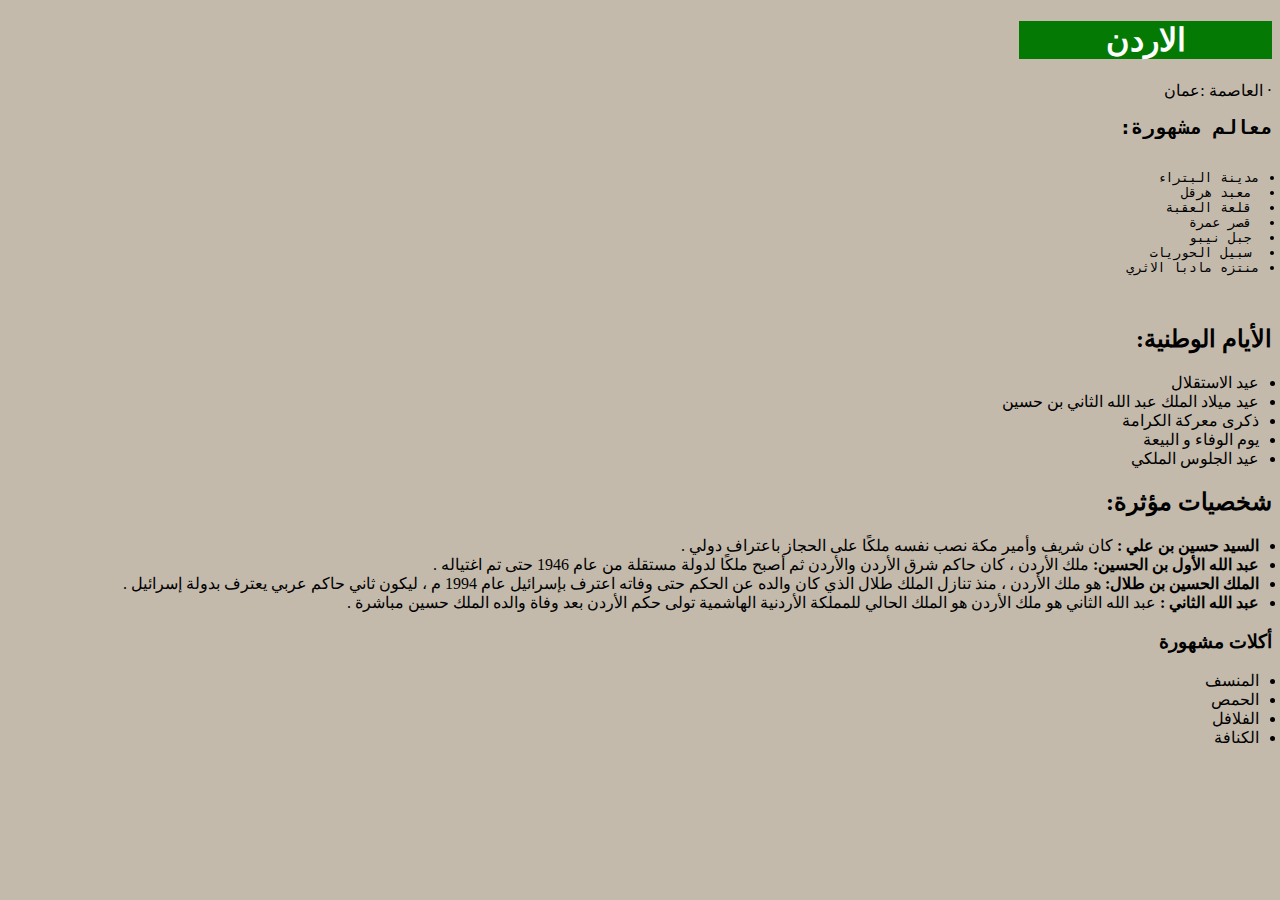
<file: الاردن/jordan.html>
<!DOCTYPE html>
<html lang="en" dir="rtl">
<head>
    <meta charset="UTF-8">
    <meta http-equiv="X-UA-Compatible" content="IE=edge">
    <meta name="viewport" content="width=device-width, initial-scale=1.0">
    <title>الاردن</title>
    <link rel="icon" type="image/x-icon" href="https://rb.gy/jbxhav">
</head>
<body>
    <header><div><h1 class="h11">الاردن</h1></div></header>
    <link rel="stylesheet" href="jordan.css" >
    <pre class="pre1"></pre>&#183; العاصمة :عمان</pre>
    <pre><h2>معالم مشهورة:</h2><ul>
<li>مدينة البتراء</li><li> معبد هرقل</li><li> قلعة العقبة</li><li> قصر عمرة</li><li> جبل نيبو</li><li> سبيل الحوريات</li><li>منتزه مادبا الاثري </li>
    </ul></pre>
    <p class="p2"><h2>الأيام الوطنية:</h2>
        <ul>
<li> عيد الاستقلال</li><li> عيد ميلاد الملك عبد الله الثاني بن حسين</li><li>ذكرى معركة الكرامة</li><li>يوم الوفاء و البيعة </li><li>عيد الجلوس الملكي</li>
        </ul>
    </p>
    <p>
        <h2>شخصيات مؤثرة:</h2>
        <ul class="ul1">
            <li><b>السيد حسين بن علي :</b> كان شريف وأمير مكة نصب نفسه ملكًا على الحجاز باعتراف دولي . </li>
            <li><b> عبد الله الأول بن الحسين:</b> ملك الأردن ، كان حاكم شرق الأردن والأردن ثم أصبح ملكًا لدولة مستقلة من عام 1946 حتى تم اغتياله .</li>
           <li><b> الملك الحسين بن طلال:</b> هو ملك الأردن ، منذ تنازل الملك طلال الذي كان والده عن الحكم حتى وفاته اعترف بإسرائيل عام 1994 م ، ليكون ثاني حاكم عربي يعترف بدولة إسرائيل .</li>
           <li><b> عبد الله الثاني :</b> عبد الله الثاني هو ملك الأردن هو الملك الحالي للمملكة الأردنية الهاشمية تولى حكم الأردن بعد وفاة والده الملك حسين مباشرة .</li>              
        </ul>
    </p>
    <p>
        <h3>أكلات مشهورة</h3>
        <ul class="ul2">
            <li>المنسف</li>
            <li>الحمص</li>
            <li>الفلافل</li>
            <li>الكنافة</li>
        </ul>
    </p>

</body>
</html>
</file>
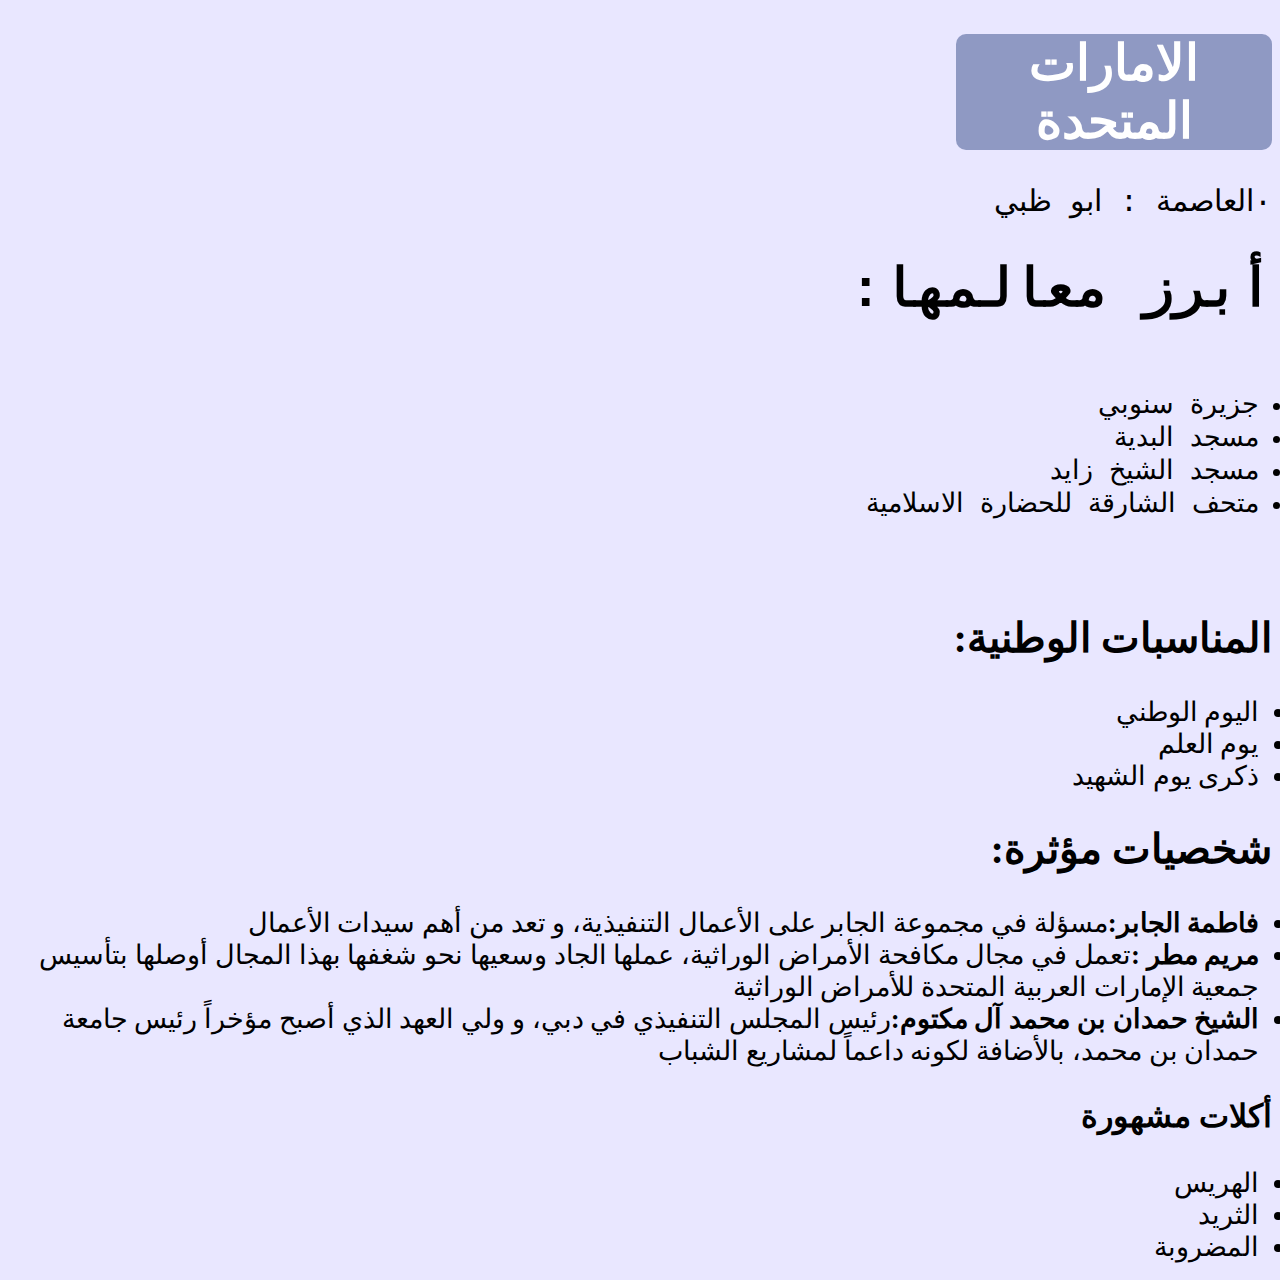
<file: الامارات/emarat.html>
<!DOCTYPE html>
<html lang="en" dir="rtl">
<head>
    <meta charset="UTF-8">
    <meta http-equiv="X-UA-Compatible" content="IE=edge">
    <meta name="viewport" content="width=device-width, initial-scale=1.0">
    <title>الامارات العربية المتحدة</title>
    <link rel="icon" type="image/x-icon" href="https://rb.gy/wstbwy">
</head>
<body>
    <header><div><h1 class="h11">الامارات المتحدة</h1></div></header>
    <link rel="stylesheet" href="emarat.css" >
    <pre class="pre1" style="font-size: 30px;">&#183;العاصمة : ابو ظبي</pre>
    <div><pre><h1>أبرز معالمها:</h1><ul>
<li>جزيرة سنوبي</li><li>مسجد البدية</li><li>مسجد الشيخ زايد</li><li>متحف الشارقة للحضارة الاسلامية</li>
    </ul></pre></div> 
    <p class="p2"><h2>المناسبات الوطنية:</h2>
        <ul>
            <li>اليوم الوطني</li>
            <li>يوم العلم</li>
            <li>ذكرى يوم الشهيد</li>
        </ul>
    </p>
    <p>
        <h2>شخصيات مؤثرة:</h2>
        <ul class="ul1">
            <li><b>فاطمة الجابر:</b>مسؤلة في مجموعة الجابر على الأعمال التنفيذية، و تعد من أهم سيدات الأعمال</li>
            <li><b>مريم مطر :</b>تعمل في مجال مكافحة الأمراض الوراثية، عملها الجاد وسعيها نحو شغفها بهذا المجال أوصلها بتأسيس جمعية الإمارات العربية المتحدة للأمراض الوراثية</li>
            <li><b>الشيخ حمدان بن محمد آل مكتوم:</b>رئيس المجلس التنفيذي في دبي، و ولي العهد الذي أصبح مؤخراً رئيس جامعة حمدان بن محمد، بالأضافة لكونه داعماً لمشاريع الشباب</li>
        </ul>
        <p>
            <h3>أكلات مشهورة</h3>
            <ul class="ul2">
                <li>الهريس</li>
                <li>الثريد</li>
                <li>المضروبة</li>
                
            </ul>
        </p>
</body>
</html>
</file>
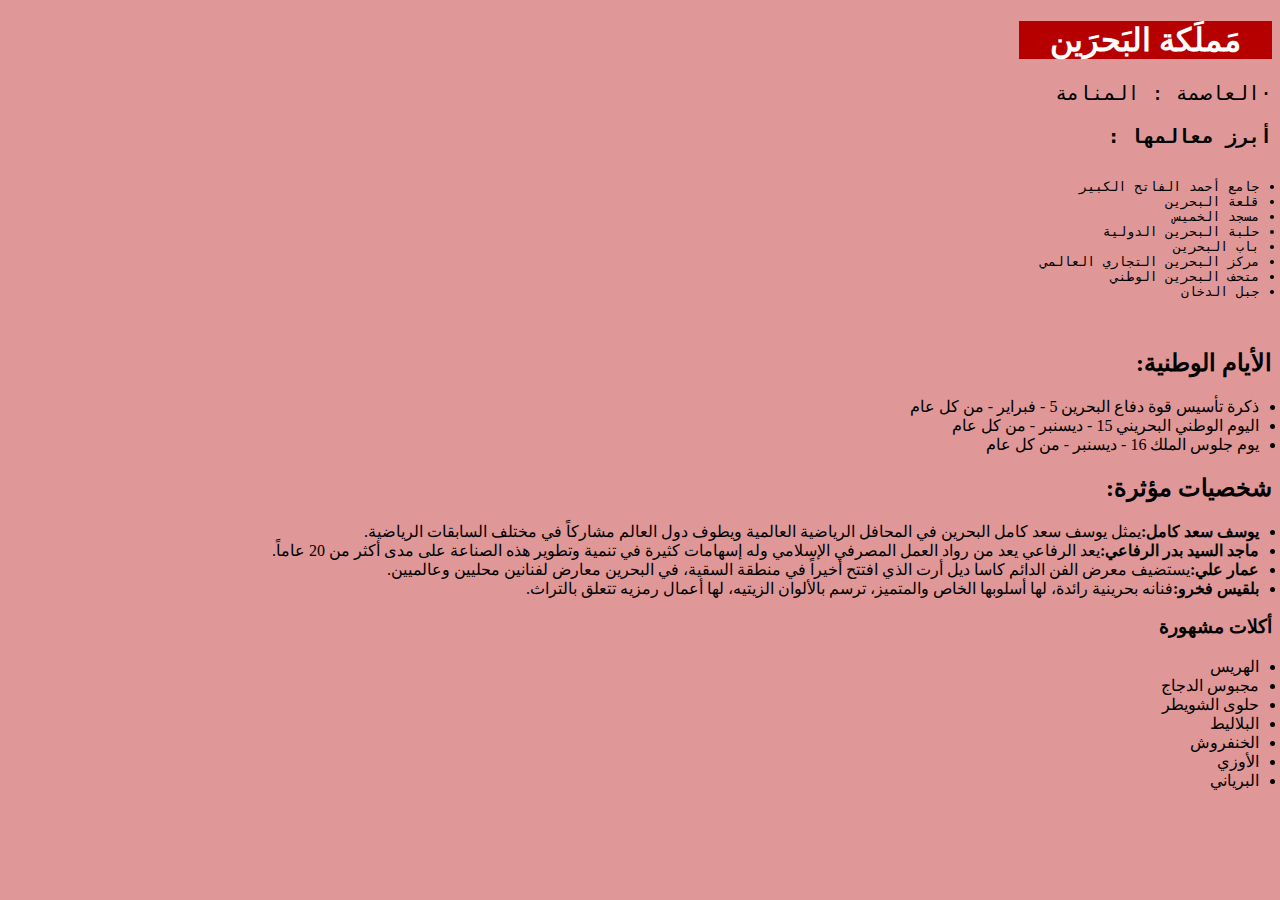
<file: البحرين/BAH.HTML>
<!DOCTYPE html>
<html lang="en" dir="rtl">
<head>
    <meta charset="UTF-8">
    <meta http-equiv="X-UA-Compatible" content="IE=edge">
    <meta name="viewport" content="width=device-width, initial-scale=1.0">
    <title>مَملَكة البَحرَين</title>
    <link rel="icon" type="image/x-icon" href="https://rb.gy/bztefn">
</head>
<body>
    <header><div><h1 class="h11">مَملَكة البَحرَين</h1></div></header>
    <link rel="stylesheet" href="BHA1.CSS" >
    <pre class="pre1">&#183;العاصمة : المنامة </pre>
    <pre><h2>أبرز معالمها :</h2><ul>
<li>جامع أحمد الفاتح الكبير</li><li>قلعة البحرين</li><li>مسجد الخميس</li><li>حلبة البحرين الدولية</li><li>باب البحرين</li><li>مركز البحرين التجاري العالمي</li><li>متحف البحرين الوطني</li><li>جبل الدخان</li>
    </ul></pre>
    <p class="p2"><h2>الأيام الوطنية:</h2>
        <ul>
<li> ذكرة تأسيس قوة دفاع البحرين   5 - فبراير - من كل عام  </li><li>اليوم الوطني البحريني   15 - ديسنبر - من كل عام  </li><li>يوم جلوس الملك    16 - ديسنبر - من كل عام  </li>
        </ul>
    </p>
    <p>
        <h2>شخصيات مؤثرة:</h2>
        <ul class="ul1">
            <li><b>يوسف سعد كامل:</b>يمثل يوسف سعد كامل البحرين في المحافل الرياضية العالمية ويطوف دول العالم مشاركاً في مختلف السابقات الرياضية.</li>
            <li><b>ماجد السيد بدر الرفاعي:</b>يعد الرفاعي يعد من رواد العمل المصرفي الإسلامي وله إسهامات كثيرة في تنمية وتطوير هذه الصناعة على مدى أكثر من 20 عاماً.</li>
            <li><b>عمار علي:</b>يستضيف معرض الفن الدائم كاسا ديل أرت الذي افتتح أخيراً في منطقة السقية، في البحرين معارض لفنانين محليين وعالميين.</li>
            <li><b>بلقيس فخرو:</b>فنانه بحرينية رائدة، لها أسلوبها الخاص والمتميز، ترسم بالألوان الزيتيه، لها أعمال رمزيه تتعلق بالتراث.</li>              
        </ul>
    </p>
    <p>
        <h3>أكلات مشهورة</h3>
        <ul class="ul2">
            <li>الهريس</li>
            <li>مجبوس الدجاج</li>
            <li>حلوى الشويطر</li>
            <li>البلاليط</li>
            <li>الخنفروش</li>
            <li>الأوزي</li>
            <li>البرياني</li>

        </ul>
    </p>

</body>
</html>
</file>
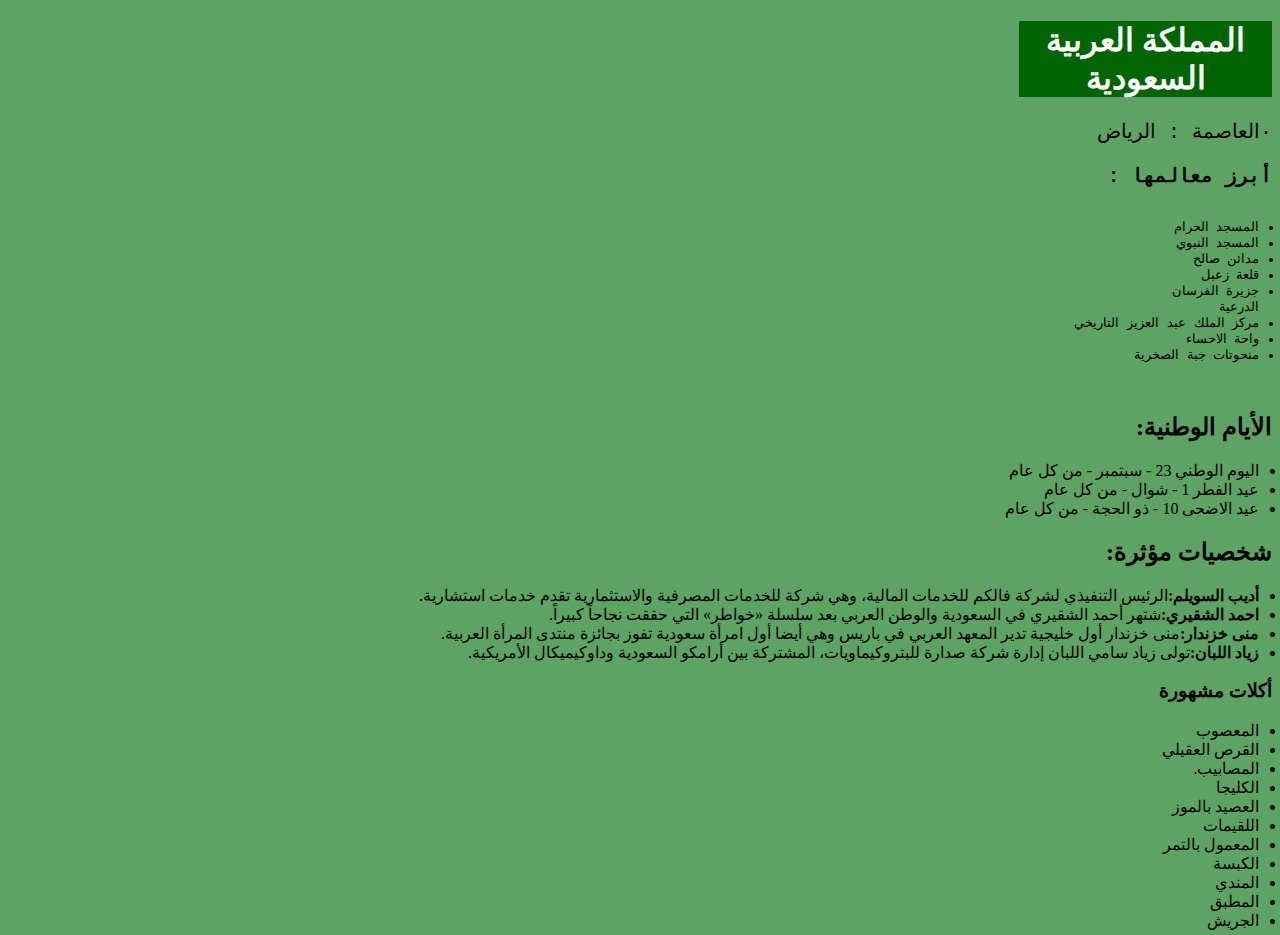
<file: السعودية/SA.HTML>
<!DOCTYPE html>
<html lang="en" dir="rtl">
<head>
    <meta charset="UTF-8">
    <meta http-equiv="X-UA-Compatible" content="IE=edge">
    <meta name="viewport" content="width=device-width, initial-scale=1.0">
    <title>السعودية</title>
    <link rel="icon" type="image/x-icon" href="https://rb.gy/vgktxq">
</head>
<body>
    <header><div><h1 class="h11">المملكة العربية السعودية</h1></div></header>
    <link rel="stylesheet" href="SA1.CSS" >
    <pre class="pre1">&#183;العاصمة : الرياض </pre>
    <pre><h2>أبرز معالمها :</h2><ul>
<li>المسجد الحرام</li><li>المسجد النبوي</li><li>مدائن صالح</li><li>قلعة زعبل</li><li>جزيرة الفرسان</li>الدرعية<li>مركز الملك عبد العزيز التاريخي</li><li>واحة الاحساء</li><li>منحوتات جبة الصخرية</li>
    </ul></pre>
    <p class="p2"><h2>الأيام الوطنية:</h2>
        <ul>
<li>اليوم الوطني    23 - سبتمبر - من كل عام  </li><li>عيد الفطر  1 - شوال - من كل عام  </li><li>عيد الاضحى  10 - ذو الحجة - من كل عام  </li>
        </ul>
    </p>
    <p>
        <h2>شخصيات مؤثرة:</h2>
        <ul class="ul1">
            <li><b>أديب السويلم:</b>الرئيس التنفيذي لشركة فالكم للخدمات المالية، وهي شركة للخدمات المصرفية والاستثمارية تقدم خدمات استشارية.</li>
            <li><b>احمد الشقيري:</b>شتهر أحمد الشقيري في السعودية والوطن العربي بعد سلسلة «خواطر» التي حققت نجاحاً كبيراً.</li>
            <li><b>منى خزندار:</b>منى خزندار أول خليجية تدير المعهد العربي في باريس وهي أيضا أول امرأة سعودية تفوز بجائزة منتدى المرأة العربية.</li>
           <li><b>زياد اللبان:</b>تولى زياد سامي اللبان إدارة شركة صدارة للبتروكيماويات، المشتركة بين أرامكو السعودية وداوكيميكال الأمريكية.</li>              
        </ul>
    </p>
    <p>
        <h3>أكلات مشهورة</h3>
        <ul class="ul2">
            <li>المعصوب </li>
            <li>القرص العقيلي </li>
            <li>المصابيب.</li>
            <li>الكليجا </li>
            <li>العصيد بالموز</li>
            <li>اللقيمات</li>
            <li>المعمول بالتمر</li>
            <li>الكبسة </li>
            <li>المندي</li>
            <li>المطبق</li>
            <li>الجريش</li>
            
        </ul>
    </p>

</body>
</html>
</file>
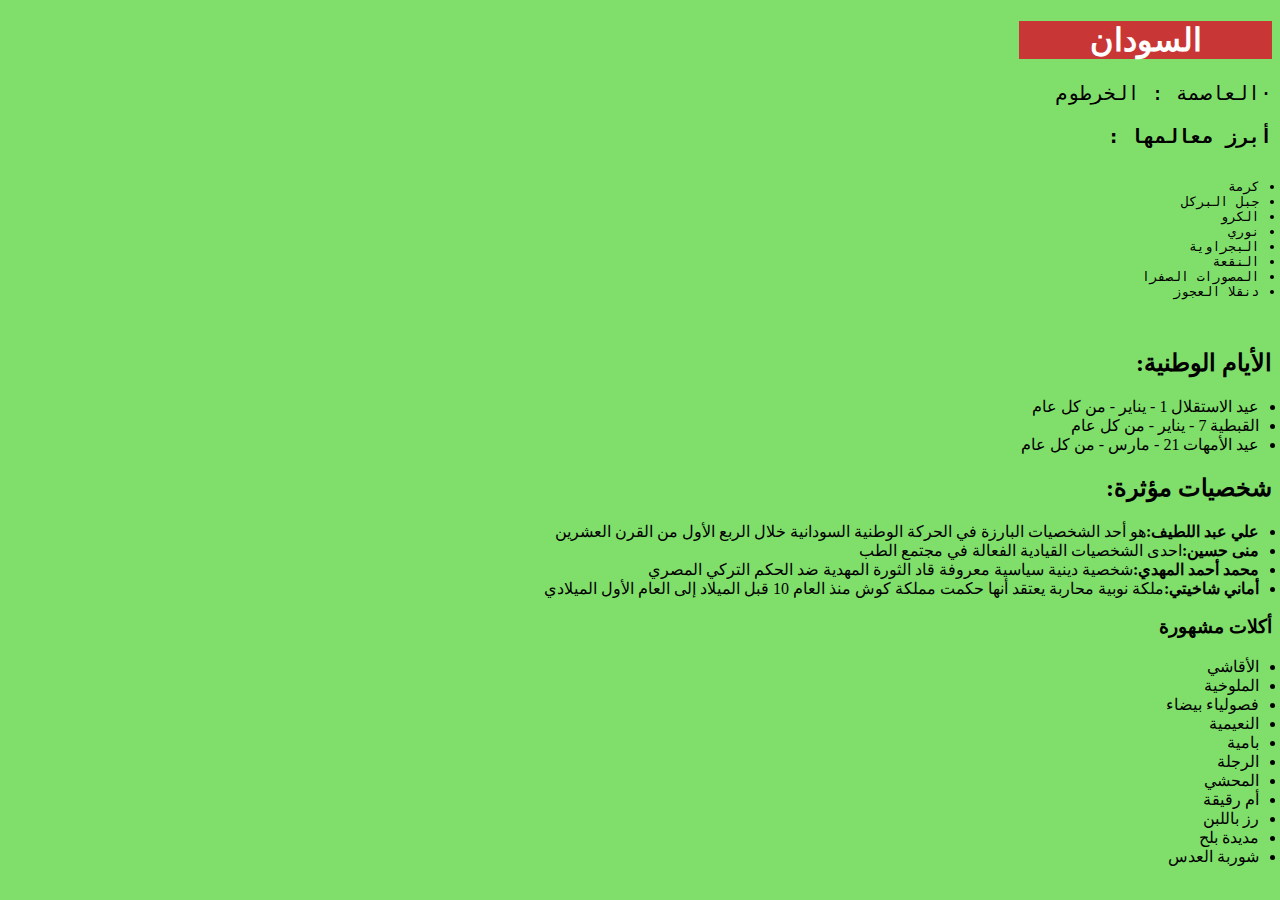
<file: السودان/السودان.html>
<!DOCTYPE html>
<html lang="en" dir="rtl">
<head>
    <meta charset="UTF-8">
    <meta http-equiv="X-UA-Compatible" content="IE=edge">
    <meta name="viewport" content="width=device-width, initial-scale=1.0">
    <title>السودان</title>
    <link rel="icon" type="image/x-icon" href="https://upload.wikimedia.org/wikipedia/commons/c/c0/%D8%B9%D9%84%D9%85_%D8%A7%D9%84%D8%B3%D9%88%D8%AF%D8%A7%D9%86.png">
</head>
<body>
    <header><div><h1 class="h11">السودان</h1></div></header>
    <link rel="stylesheet" href="السودان.css" >
    <pre class="pre1">&#183;العاصمة : الخرطوم</pre>
    <pre><h2>أبرز معالمها :</h2><ul>
<li>كرمة</li><li>جبل البركل</li><li>الكرو</li><li>نوري</li><li>البجراوية</li><li>النقعة</li><li>المصورات الصفرا</li><li>دنقلا العجوز</li>
    </ul></pre>
    <p class="p2"><h2>الأيام الوطنية:</h2>
        <ul>
<li>عيد الاستقلال    1 - يناير - من كل عام  </li><li>القبطية    7 - يناير - من كل عام  </li><li>عيد الأمهات    21 - مارس - من كل عام  </li>
        </ul>
    </p>
    <p>
        <h2>شخصيات مؤثرة:</h2>
        <ul class="ul1">
            <li><b>علي عبد اللطيف:</b>هو أحد الشخصيات البارزة في الحركة الوطنية السودانية خلال الربع الأول من القرن العشرين</li>
            <li><b>منى حسين:</b>احدى الشخصيات القيادية الفعالة في مجتمع الطب</li>
            <li><b>محمد أحمد المهدي:</b>شخصية دينية سياسية معروفة قاد الثورة المهدية ضد الحكم التركي المصري</li>
           <li><b>أماني شاخيتي:</b>ملكة نوبية محاربة يعتقد أنها حكمت مملكة كوش منذ العام 10 قبل الميلاد إلى العام الأول الميلادي</li>              
        </ul>
    </p>
    <p>
        <h3>أكلات مشهورة</h3>
        <ul class="ul2">
            <li>الأقاشي</li>
            <li>الملوخية</li>
            <li>فصولياء بيضاء</li>
            <li>النعيمية</li>
            <li>بامية</li>
            <li>الرجلة</li>
            <li>المحشي</li>
            <li>أم رقيقة</li>
            <li>رز باللبن</li>
            <li>مديدة بلح</li>
            <li>شوربة العدس</li>
        </ul>
    </p>

</body>
</html>
</file>
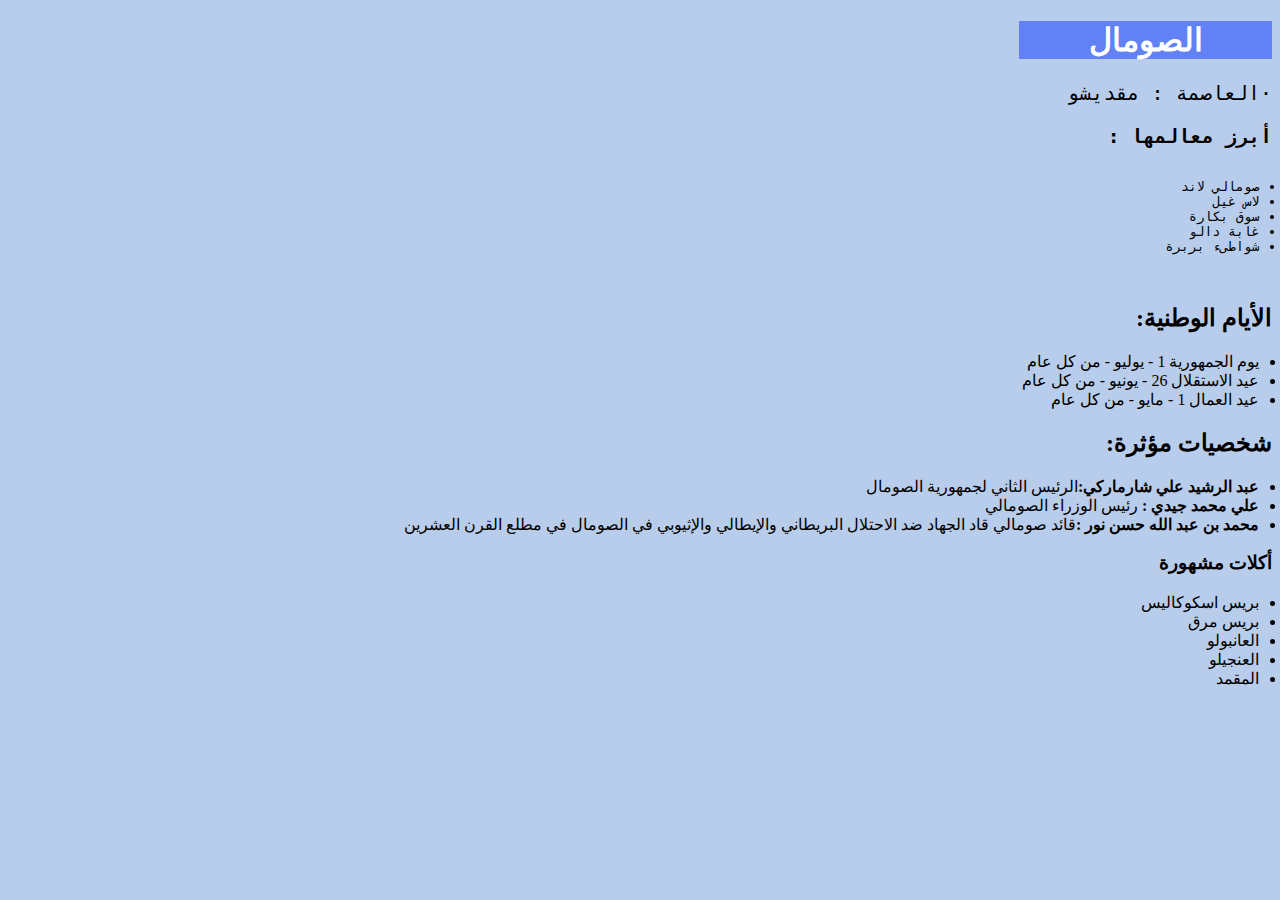
<file: الصومال/الصومال.html>
<!DOCTYPE html>
<html lang="en" dir="rtl">
<head>
    <meta charset="UTF-8">
    <meta http-equiv="X-UA-Compatible" content="IE=edge">
    <meta name="viewport" content="width=device-width, initial-scale=1.0">
    <title>الصومال</title>
    <link rel="icon" type="image/x-icon" href="https://png.pngtree.com/png-clipart/20220705/original/pngtree-icon-flag-of-somalia-png-image_8347168.png">
</head>
<body>
    <header><div><h1 class="h11">الصومال</h1></div></header>
    <link rel="stylesheet" href="الصومال.css" >
    <pre class="pre1">&#183;العاصمة : مقديشو</pre>
    <pre><h2>أبرز معالمها :</h2><ul>
<li>صومالي لاند</li><li>لاس غيل</li><li>سوق بكارة</li><li>غابة دالو</li><li>شواطىء بربرة</li>
    </ul></pre>
    <p class="p2"><h2>الأيام الوطنية:</h2>
        <ul>
<li>يوم الجمهورية    1 - يوليو - من كل عام  </li><li>عيد الاستقلال    26 - يونيو - من كل عام  </li><li>عيد العمال    1 - مايو - من كل عام </li>
        </ul>
    </p>
    <p>
        <h2>شخصيات مؤثرة:</h2>
        <ul class="ul1">
            <li><b>عبد الرشيد علي شارماركي:</b>الرئيس الثاني لجمهورية الصومال</li>
            <li><b>علي محمد جيدي :</b> رئيس الوزراء الصومالي</li>
            <li><b>محمد بن عبد الله حسن نور :</b>قائد صومالي قاد الجهاد ضد الاحتلال البريطاني والإيطالي والإثيوبي في الصومال في مطلع القرن العشرين</li>           
        </ul>
    </p>
    <p>
        <h3>أكلات مشهورة</h3>
        <ul class="ul2">
            <li>بريس اسكوكاليس</li>
            <li>بريس مرق</li>
            <li>العانبولو</li>
            <li>العنجيلو</li>
            <li>المقمد</li>
        </ul>
    </p>

</body>
</html>
</file>
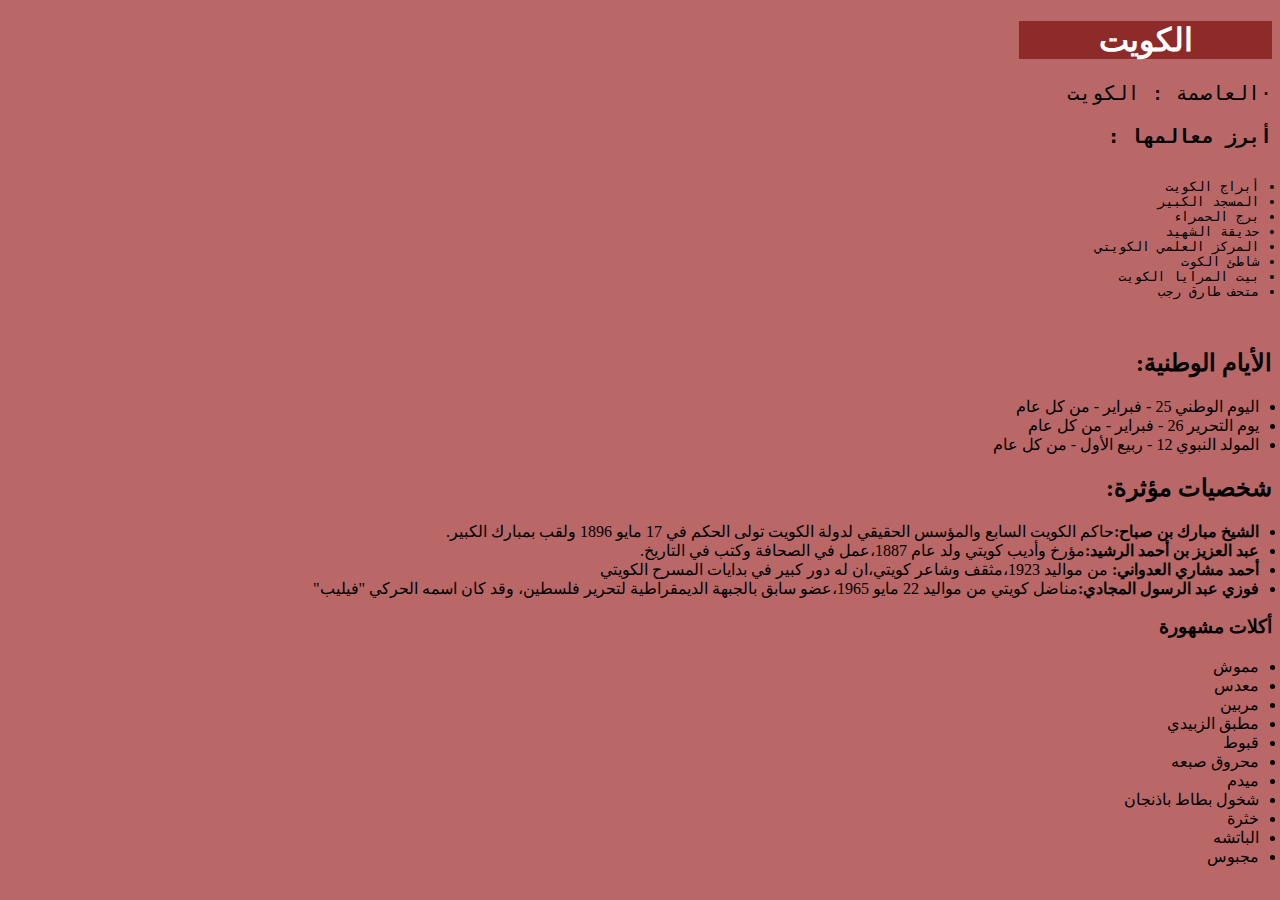
<file: الكويت/KA.HTML>
<!DOCTYPE html>
<html lang="en" dir="rtl">
<head>
    <meta charset="UTF-8">
    <meta http-equiv="X-UA-Compatible" content="IE=edge">
    <meta name="viewport" content="width=device-width, initial-scale=1.0">
    <title>الكويت</title>
    <link rel="icon" type="image/x-icon" href="https://rb.gy/3hlo0k">
</head>
<body>
    <header><div><h1 class="h11">الكويت</h1></div></header>
    <link rel="stylesheet" href="KA1.CSS" >
    <pre class="pre1">&#183;العاصمة : الكويت</pre>
    <pre><h2>أبرز معالمها :</h2><ul>
<li>أبراج الكويت</li><li>المسجد الكبير</li><li>برج الحمراء</li><li>حديقة الشهيد</li><li>المركز العلمي الكويتي</li><li>شاطئ الكوت</li><li>بيت المرايا الكويت</li><li>متحف طارق رجب</li>
    </ul></pre>
    <p class="p2"><h2>الأيام الوطنية:</h2>
        <ul>
<li>اليوم الوطني    25 - فبراير - من كل عام  </li><li>يوم التحرير    26 - فبراير - من كل عام  </li><li>المولد النبوي  12  - ربيع الأول - من كل عام  </li>
        </ul>
    </p>
    <p>
        <h2>شخصيات مؤثرة:</h2>
        <ul class="ul1">
            <li><b>الشيخ مبارك بن صباح:</b>حاكم الكويت السابع والمؤسس الحقيقي لدولة الكويت  تولى الحكم في 17 مايو 1896 ولقب بمبارك الكبير. </li>
            <li><b>عبد العزيز بن أحمد الرشيد:</b>مؤرخ وأديب كويتي ولد عام 1887،عمل في الصحافة وكتب في التاريخ. </li>
            <li><b>أحمد مشاري العدواني:</b> من مواليد 1923،مثقف وشاعر كويتي،ان له دور كبير في بدايات المسرح الكويتي </li>
            <li><b>فوزي عبد الرسول المجادي:</b>مناضل كويتي من مواليد 22 مايو 1965،عضو سابق بالجبهة الديمقراطية لتحرير فلسطين، وقد كان اسمه الحركي "فيليب" </li>              
        </ul>
    </p>
    <p>
        <h3>أكلات مشهورة</h3>
        <ul class="ul2">
            <li>مموش</li>
            <li>معدس</li>
            <li>مربين</li>
            <li>مطبق الزبيدي</li>
            <li>قبوط</li>
            <li>محروق صبعه</li>
            <li>ميدم</li>
            <li>شخول بطاط باذنجان</li>
            <li>خثرة</li>
            <li>الباتشه</li>
            <li>مجبوس</li>
        </ul>
    </p>

</body>
</html>
</file>
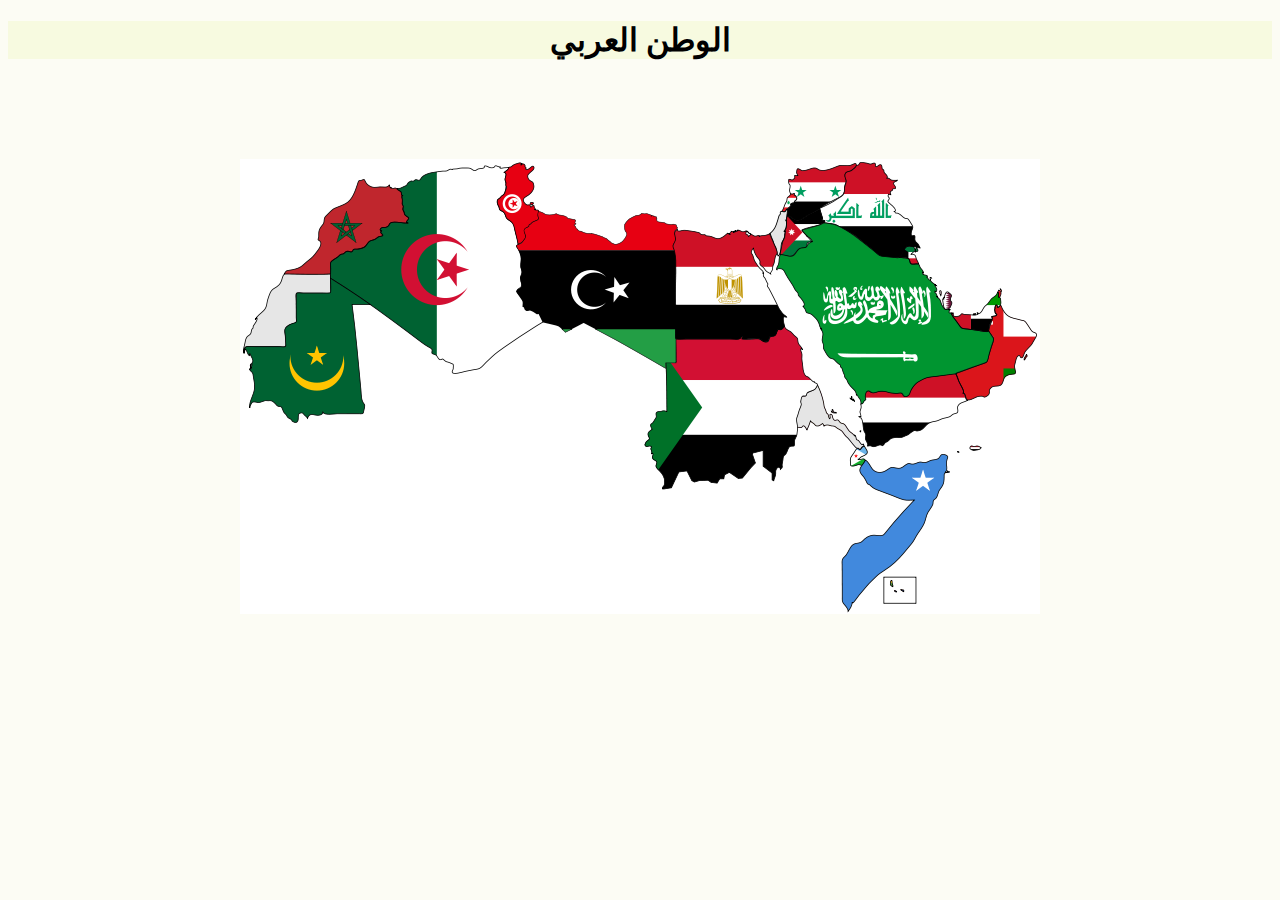
<file: الوطن العربي/home.html>
<!DOCTYPE html>
<html lang="en">
<head>
    <meta charset="UTF-8">
    <meta http-equiv="X-UA-Compatible" content="IE=edge">
    <meta name="viewport" content="width=device-width, initial-scale=1.0">
    <title>الوطن العربي</title>
    <link rel="icon" type="image/x-icon" href="logo.png">
</head>
<body style="background-color: rgba(245, 245, 220, 0.315);">
    <header style="width: 100%; background-color: rgba(245, 250, 215, 0.705); text-align: center; " >
        <h1>الوطن العربي</h1>
        
    </header>
    
    <div style="text-align: center; margin-top: 100px;"><img src="palee.png"  alt="Planets" usemap="#planetmap1"></div>
    
<map name="planetmap1">
  <area shape="rect" coords="436,76,530,175" alt="Sun" href="/مصر/مصر.html">
  <area shape="rect" coords="433,187,551,312" alt="Sun" href="/السودان/السودان.html">
  <area shape="rect" coords="298,61,431,174" alt="Sun" href="/ليبيا/lebya.html">
  <area shape="rect" coords="268,12,285,73" alt="Sun" href="/تونس/tunesia.html">
  <area shape="rect" coords="166,11,261,189" alt="Sun" href="/الجزائر/algeria.html">
  <area shape="rect" coords="62,44,132,94" alt="Sun" href="/المغرب/morocco.html">
  <area shape="rect" coords="20,177,123,251" alt="Sun" href="/موريتانيا/Mauritania.html">
  <area shape="rect" coords="625,313,701,406" alt="Sun" href="/الصومال/الصومال.html">
  <area shape="rect" coords="609,289,621,308" alt="Sun" href="/جيبوتي/Jabuuti.html">
  <area shape="rect" coords="633,224,715,272" alt="Sun" href="/اليمن/yemen.html">
  <area shape="rect" coords="592,104,682,196" alt="Sun" href="/السعودية/SA.HTML">
  <area shape="rect" coords="550,49,572,85" alt="Sun" href="/الاردن/jordan.html">
  <area shape="rect" coords="559,16,591,39" alt="Sun" href="/سوريا/syria.html">
  <area shape="rect" coords="604,15,664,38" alt="Sun" href="/العراق/iraq.html">
  <area shape="rect" coords="643,421,676,442" alt="Sun" href="/المغرب/morocco.html">
  <area shape="rect" coords="743,176,780,221" alt="Sun" href="/عمان/OM.HTML">
  <area shape="rect" coords="723,144,760,165" alt="Sun" href="/الامارات/">
  <area shape="rect" coords="702,132,711,148" alt="Sun" href="/قطر/qatar.html">
  <area shape="rect" coords="668,91,679,100" alt="Sun" href="/الكويت/KA.HTML">
  <area shape="rect" coords="535,56,547,88" alt="Sun" href="/فلسطين/palestine.html">

</map>
</body>
</html>
</file>
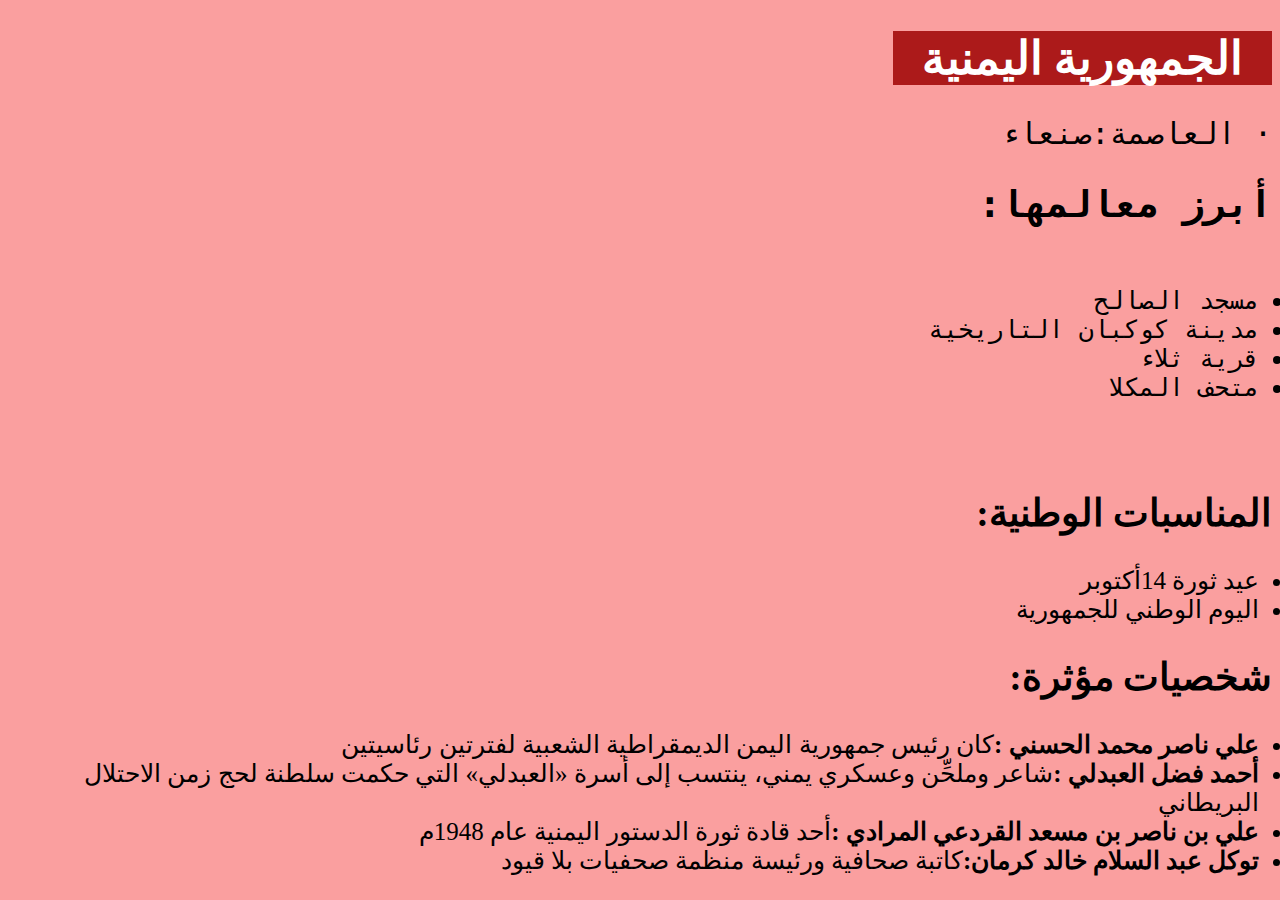
<file: اليمن/yemen.html>
<!DOCTYPE html>
<html lang="en" dir="rtl">
<head>
    <meta charset="UTF-8">
    <meta http-equiv="X-UA-Compatible" content="IE=edge">
    <meta name="viewport" content="width=device-width, initial-scale=1.0">
    <title>جمهورية اليمن</title>
    <link rel="icon" type="image/x-icon" href="https://shortest.link/dNAZ">
</head>
<body>
    <header><div><h1 class="h11">الجمهورية اليمنية</h1></div></header>
    <link rel="stylesheet" href="yemen.css" >
    <pre class="pre1" style="font-size: 30px;">&#183; العاصمة:صنعاء</pre>
    <div><pre><h2>أبرز معالمها:</h2><ul>
<li>مسجد الصالح</li><li>مدينة كوكبان التاريخية</li><li>قرية ثلاء</li><li>متحف المكلا</li>
    </ul></pre></div>
    <p class="p2"><h2>المناسبات الوطنية:</h2>
        <ul>
            <li>عيد ثورة 14أكتوبر</li>
            <li>اليوم الوطني للجمهورية</li>
        </ul></p>
        <p>
            <h2>شخصيات مؤثرة:</h2>
            <ul class="ul1">
                <li><b>علي ناصر محمد الحسني :</b>كان رئيس جمهورية اليمن الديمقراطية الشعبية لفترتين رئاسيتين</li>
                <li><b>أحمد فضل العبدلي :</b>شاعر وملحِّن وعسكري يمني، ينتسب إلى أسرة «العبدلي» التي حكمت سلطنة لحج زمن الاحتلال البريطاني</li>
                <li><b>علي بن ناصر بن مسعد القردعي المرادي :</b>أحد قادة ثورة الدستور اليمنية عام 1948م</li>
                <li><b>توكل عبد السلام خالد كرمان:</b>كاتبة صحافية ورئيسة منظمة صحفيات بلا قيود </li>
            </ul></p>
</body>
</html>
</file>
<file: الاردن/jordan.css>
/*div {
background-color: rgb(233, 196, 183);
 color: black;
 width: 20%;
 text-align: center;
 left: 60%;
 right: 50%;
 transform: translate(-50%,-50%);
 
position: absolute;
 
}
header{
    text-align: center;
    width: 100%;
    height: 10%;
    position: relative;
      
}*/

.h11{
    
   
    width: 20%;
    
    text-align: center;
    background-color: rgb(4, 122, 4);
    color: #fff;

}

   

header{
    position: relative;
    
    
    
}
body{
    background-image: url(https://rb.gy/qiwc5r);
    background-attachment: scroll;
    background-repeat: no-repeat;
    background-size: 35%;
    background-color: rgb(196, 186, 172);
    
}
.pre1{
    font-size: 20px;
}
ul {
    padding-right: 1%;
    padding-top: 0%;
}
h2{
    padding-bottom: 0%;
}
</file>
<file: الامارات/emarat.css>
.h11{
    
   
    width: 25%;
    
    text-align: center;
    background-color: rgba(45, 67, 129, 0.473);
    color: #fff;
    border-radius: 10px;

}

header{
    position: relative;
    
    font-size: 25px;
    
}
body{
    background-image: url(https://shortest.link/dQZ6);
    background-attachment: fixed;
    background-repeat: no-repeat;
    background-size: 50%;
    background-color: rgb(233, 231, 255);
    font-size: 27px;
    font-family: 'Amiri', serif;
    margin-top: 10px;
    background-position: left center;
   
}
.pre1{
    font-size: 20px;
}
ul {
    padding-right: 1%;
    padding-top: 0%;
}
div{
    padding-bottom: 0%;
    
}
</file>
<file: البحرين/BHA1.CSS>
.h11{
    
   
    width: 20%;
    
    text-align: center;
    background-color:rgb(182, 0, 0) ;
    color: #fff;

}
div{
   
}
header{
    position: relative;
    
    
    
}
body{
    background-image: url(https://rb.gy/rjnhet);
    background-attachment: fixed;
    background-repeat: no-repeat;
    background-size: 33%;
    background-color:rgb(224, 151, 151);
    
}
.pre1{
    font-size: 20px;
}
ul {
    padding-right: 1%;
    padding-top: 0%;
}
h2{
    padding-bottom: 0%;
}
</file>
<file: السعودية/SA1.CSS>
.h11{
    
   
    width: 20%;
    
    text-align: center;
    background-color:darkgreen ;
    color: #fff;

}
div{
   
}
header{
    position: relative;
    
    
    
}
body{
    background-image: url(https://rb.gy/muxz5b);
    background-attachment: fixed;
    background-repeat: no-repeat;
    background-size: 55%;
    background-color:rgb(93, 163, 99);
    
}
.pre1{
    font-size: 20px;
}
ul {
    padding-right: 1%;
    padding-top: 0%;
}
h2{
    padding-bottom: 0%;
}
</file>
<file: السودان/السودان.css>
/*div {
background-color: rgb(233, 196, 183);
 color: black;
 width: 20%;
 text-align: center;
 left: 60%;
 right: 50%;
 transform: translate(-50%,-50%);
 
position: absolute;
 
}
header{
    text-align: center;
    width: 100%;
    height: 10%;
    position: relative;
      
}*/

.h11{
    
   
    width: 20%;
    
    text-align: center;
    background-color: rgb(200, 54, 54);
    color: #fff;

}

div {
   
}
header{
    position: relative;
    
    
    
}
body{
    background-image: url(https://e3arabi.fra1.digitaloceanspaces.com/wp-content/uploads/2021/10/14173735/sudan-gb19ffb473_1280-1.png);
    background-attachment: fixed;
    background-repeat: no-repeat;
    background-size: 52%;
    background-color: rgb(128, 223, 107);
    
}
.pre1{
    font-size: 20px;
}
ul {
    padding-right: 1%;
    padding-top: 0%;
}
h2{
    padding-bottom: 0%;
}
</file>
<file: الصومال/الصومال.css>
/*div {
background-color: rgb(233, 196, 183);
 color: black;
 width: 20%;
 text-align: center;
 left: 60%;
 right: 50%;
 transform: translate(-50%,-50%);
 
position: absolute;
 
}
header{
    text-align: center;
    width: 100%;
    height: 10%;
    position: relative;
      
}*/

.h11{
    
   
    width: 20%;
    
    text-align: center;
    background-color: rgb(97, 129, 245);
    color: #fff;

}

div {
   
}
header{
    position: relative;
    
    
    
}
body{
    background-image: url(https://e3arabi.com/wp-content/uploads/2021/08/somalia-1758976_1280.png);
    background-attachment: fixed;
    background-repeat: no-repeat;
    background-size: 52%;
    background-color: rgb(184, 205, 235);
    
}
.pre1{
    font-size: 20px;
}
ul {
    padding-right: 1%;
    padding-top: 0%;
}
h2{
    padding-bottom: 0%;
}
</file>
<file: الكويت/KA1.CSS>
.h11{
    
   
    width: 20%;
    
    text-align: center;
    background-color:rgb(141, 43, 43) ;
    color: #fff;

}
div{
   
}
header{
    position: relative;
    
    
    
}
body{
    background-image: url(https://rb.gy/0imvl5);
    background-attachment: fixed;
    background-repeat: no-repeat;
    background-size: 44%;
    background-color:rgb(185, 103, 103);
    
}
.pre1{
    font-size: 20px;
}
ul {
    padding-right: 1%;
    padding-top: 0%;
}
h2{
    padding-bottom: 0%;
}
</file>
<file: اليمن/yemen.css>
.h11{
    
   
    width: 30%;
    
    text-align: center;
    background-color: rgb(172, 26, 26);
    color: #fff;

}

header{
    position: relative;
    
    font-size: 23px;
    
}
body{
    background-image: url(https://shortest.link/esY2);
    background-attachment: fixed;
    background-repeat: no-repeat;
    background-size: 50%;
    background-color: rgb(250, 159, 159);
    font-size: 25px;
    font-family: 'Amiri', serif;
    margin-top: 10px;
    background-position: left center;
}
.pre1{
    font-size: 20px;
}
ul {
    padding-right: 1%;
    padding-top: 0%;
}
div{
    padding-bottom: 0%;
    
}
</file>
